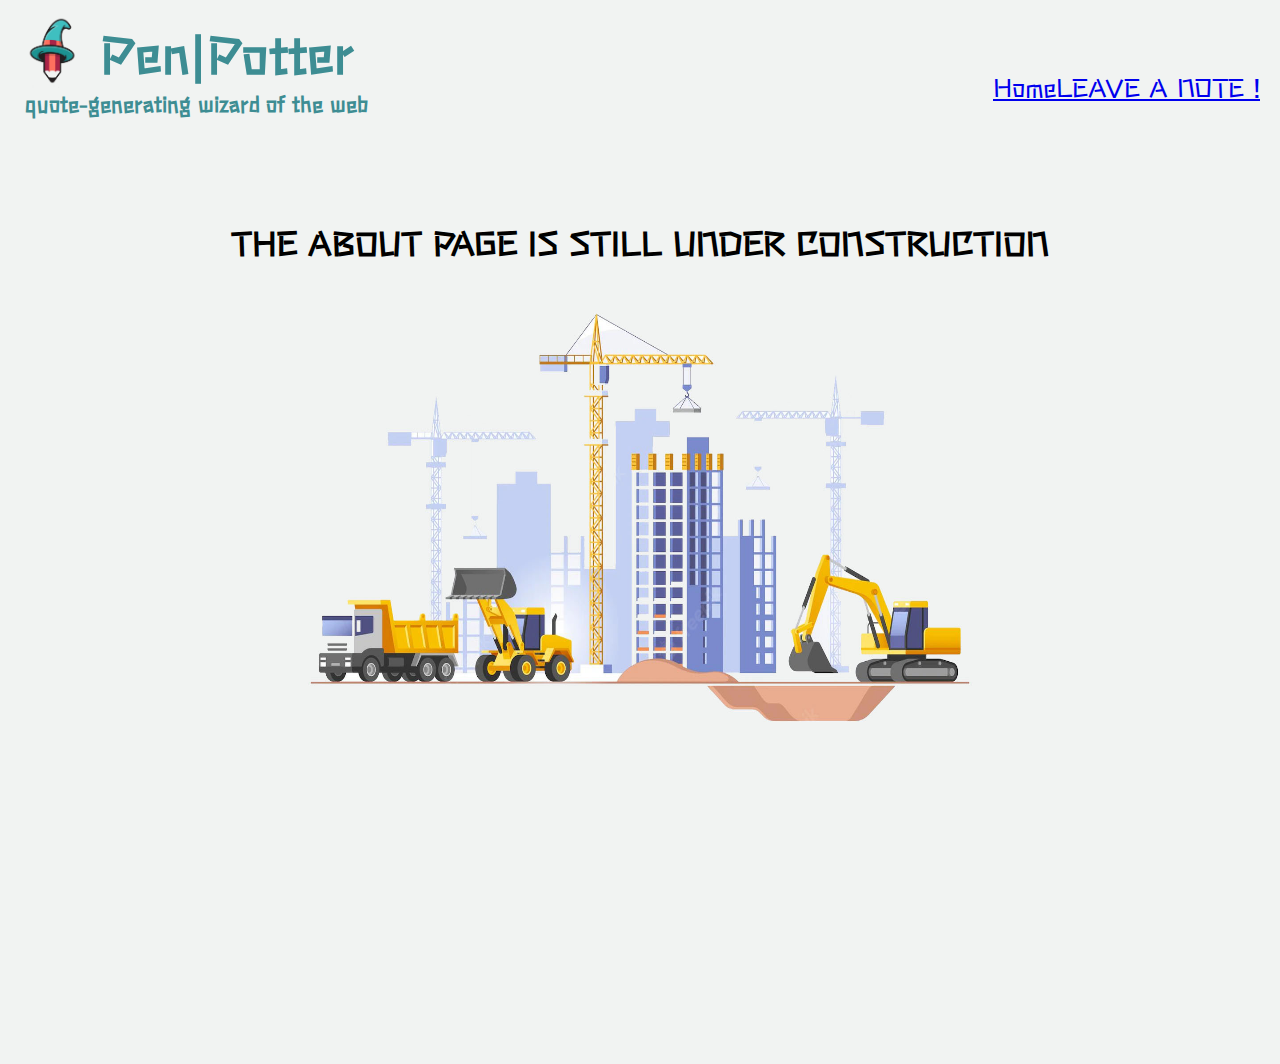
<file: about.html>
<!DOCTYPE html>
<html lang="en">
<head>
    <meta charset="UTF-8">
    <meta http-equiv="X-UA-Compatible" content="IE=edge">
    <meta name="viewport" content="width=device-width, initial-scale=1.0">
    <link rel="stylesheet" href="style.css">
    <link rel="preconnect" href="https://fonts.googleapis.com">
    <link rel="preconnect" href="https://fonts.gstatic.com" crossorigin>
    <link href="https://fonts.googleapis.com/css2?family=Oooh+Baby&family=Stick&display=swap" rel="stylesheet">
    <style>
        @import url('https://fonts.googleapis.com/css2?family=Oooh+Baby&family=Stick&display=swap');
    </style>
    <title>Pen Potter - About</title>
</head>
<body class="bodyAbout">
    <header>
        <a class="hdrLogo" href="index.html">
        <div class="hdrTxtContainer">
            <div class="picContainer">
                <img class="hatlogo" src="/images/pencil-hat.jpg" alt="pencilhat">
                <h1 class="hdr-h1">Pen|Potter</h1>
                
            </div>
            <h5>quote-generating wizard of the web</h5>
        </div>
        </a>
        <div class="navContainer">
            <a class="nav navHome" href="index.html">Home</a>

            <a class="nav navNote" href="notes.html">LEAVE A NOTE !</a>
        </div>
    </header>
    <div class="container">
      <h1> THE ABOUT PAGE IS STILL UNDER CONSTRUCTION</h1>
      <img class="construction" src="/images/construction.jpg">
    </div>
    <footer></footer>
    <script src="script.js"></script>  
</body>
</html>
</file>
<file: style.css>
/* CSS Reset */
* {
    margin: 0;
    padding: 0;
    box-sizing: border-box;
    font-family: 'Stick', sans-serif;
    
}


/* BODY SECTION */
body {
    background-color: #f1f3f2;
    
}



/* HEADER SECTION*/
header {
    font-size: 25px;
    font-family: 'Stick', sans-serif;
    display: flex;
    flex-wrap: wrap;
    justify-content: space-between;
    margin-bottom: 100px;
    padding: 15px 0 0 25px;
    
}

.hdrLogo {
    text-decoration: none;
    color: #3d8d93;
}

.hatlogo {
    width:55px;
    height: 75x;
}

.hdr-h1 {
    margin-left: 20px;
}

.picContainer {
    display: flex;
}

/* NAV SECTION */
.navContainer {
display: flex;
flex-wrap: wrap;
justify-content: center;
align-items: center;
margin: 40px 20px 0 0;


}




.btn {
    cursor: pointer;
    transition: transform 0.1s ease-in-out;
    display:block;
    text-decoration: none;
    color: darkslategray;
    margin: 0 20px 0 50px;
    padding: 2px 20px;
    border-radius: 8px;
    box-shadow: 0 3px 3px rgba(0,0,0,0.16), 0 3px 3px rgba(0,0,0,0.23);
}

.btn:active {
    transform: scale(0.9);
}


.btn-home {
    background: linear-gradient( #64ccce, #1e7a7b);  
}


.btn-note {
    background: linear-gradient( #f4d3a0, #ac5f28);
}



/* HOME PAGE */

/* MAIN SECTION */
.container {
    display: flex;
    flex-direction: column;
    align-items: center;
}


.qH2 {
    margin-bottom: 30px;
}

/* HAT IMAGE AND ANIMATIONS */
.pencilHat {
    height: 200px;
    width: 150px;
    border-radius: 100%;
    animation-fill-mode: forwards;
}

.pencilHat:active {
    animation: wiggle 0.7s ease-in-out both infinite;
}

.conjQuote {
    animation: enlarge 2s ease-in-out both infinite;
}



@keyframes enlarge {
    0% {
        transform: scale(1);
    }
    50% {
        transform: scale(1.1);
    }
    100% {
        transform: scale(1);
    }
}

@keyframes wiggle {
    0% {
        transform: rotate(0deg) translate3d(0, 0, 0);
    }
    25% {
        transform: rotate(6deg) translate3d(0, 0, 0);
    }
    50% {
        transform: rotate(-6deg) translate3d(0, 0, 0);
    }
    75% {
        transform: rotate(3deg) translate3d(0, 0, 0);
    }
    100% {
        transform: rotate(0deg) translate3d(0, 0, 0);
    }
}


/* QUOTE SECTION SECTION */

.qBox {
   
    
    height: 200px;
    width: 800px;
    text-align: center;
}

.qTxt {
  
    position: relative;
    bottom: 270px;
    left: 200px;
    width: 410px;
}



.paperTexture {
    position: relative;
    height: 400px;
    width: 800px;
}


/* ABOUT PAGE */

.construction {
    height: 500px;
    width: 800px;
}


/* LEAVE A NOTE PAGE */


.notesHdrCont {
    margin-bottom: 40px;
}

.notesContainer {
    display: flex;
    flex-direction: column;
    justify-content: center;
    align-items: center;
}

.notesHdrCont {
    text-align: center;
}

.textarea {
    text-align: center;
    margin-bottom: 20px;
    border: none;
    border-radius: 10px;
    background-color: #e3e3e3;
    box-shadow: 9px 11px 18px -10px #5b310b;
    width: 500px;
    height: 80px;
}

.buttonCont {
    display: flex;
    justify-content: space-evenly;
    align-items: center;
  
    width: 500px;
}

.clear, .submit {
    width: 150px;
    font-size: medium;
    background-color: #fe6f5e;
    border-radius: 5px;
    border: none;
    box-shadow: 5px 7px 14px -10px #5b310b;
    padding: 10px;
}

.clear:hover, .submit:hover {
    background: linear-gradient( #fe6f5e, #a92448);
}

.txtLimit {
    padding: 10px 0 20px 0;
    font-size: 12px;
}

.boxContainer {
    width: 100%;
    display: flex;
    flex-direction: row;
    justify-content: space-around;
    align-items: center;
    margin-top: 90px;
}

.box {
    background-color: #f4d2a09a;
    box-shadow: 9px 11px 18px -10px #5b310b;
    width: 300px;
    height: 300px;
    border-radius: 10px;
    text-align: center;
    padding: 50px;
}

/* FOOTER SECTION*/

footer {
    margin-top: 300px;
    text-align: center;
}

.footerContainer {
    color: darkslategray;
    padding: 10px;
    
}

.footerContainer a {
    color: #55462f;
    margin: 7px;
    padding: 5px;
}

.footerContainer p {
    margin-bottom: 10px;
}


/* TABLET VERSION */

@media (max-width:858px) {
    header {
        justify-content: center;
    }
    .paperTexture {
        height: 300px;
        width: 680px;
    }

    .qTxt {
        bottom: 220px;
        font-size: 15px;
        width: 380px;
        margin-left: 30px;
    }
}

@media (max-width:519px) {
    header {
        margin-bottom: 40px;
        padding: 15px 0 0 0;
    }
    .navContainer {
        height: 120px;
    }
    .qH2 {
        font-size: 20px;
    }
    .paperTexture {
        height: 220px;
        width: 400px;
    }
    .qTxt {
        bottom: 175px;
        font-size: 11px;
        width: 200px;
        margin-left: 110px;
    }
    .pencilHat {
        height: 140px;
        width: 100px;
    }

    .notesHdrCont {
        font-size: 10px;
    }

    .textarea {
        width: 360px;
    }

    footer {
        margin-top: 70px;
    }

}
</file>
